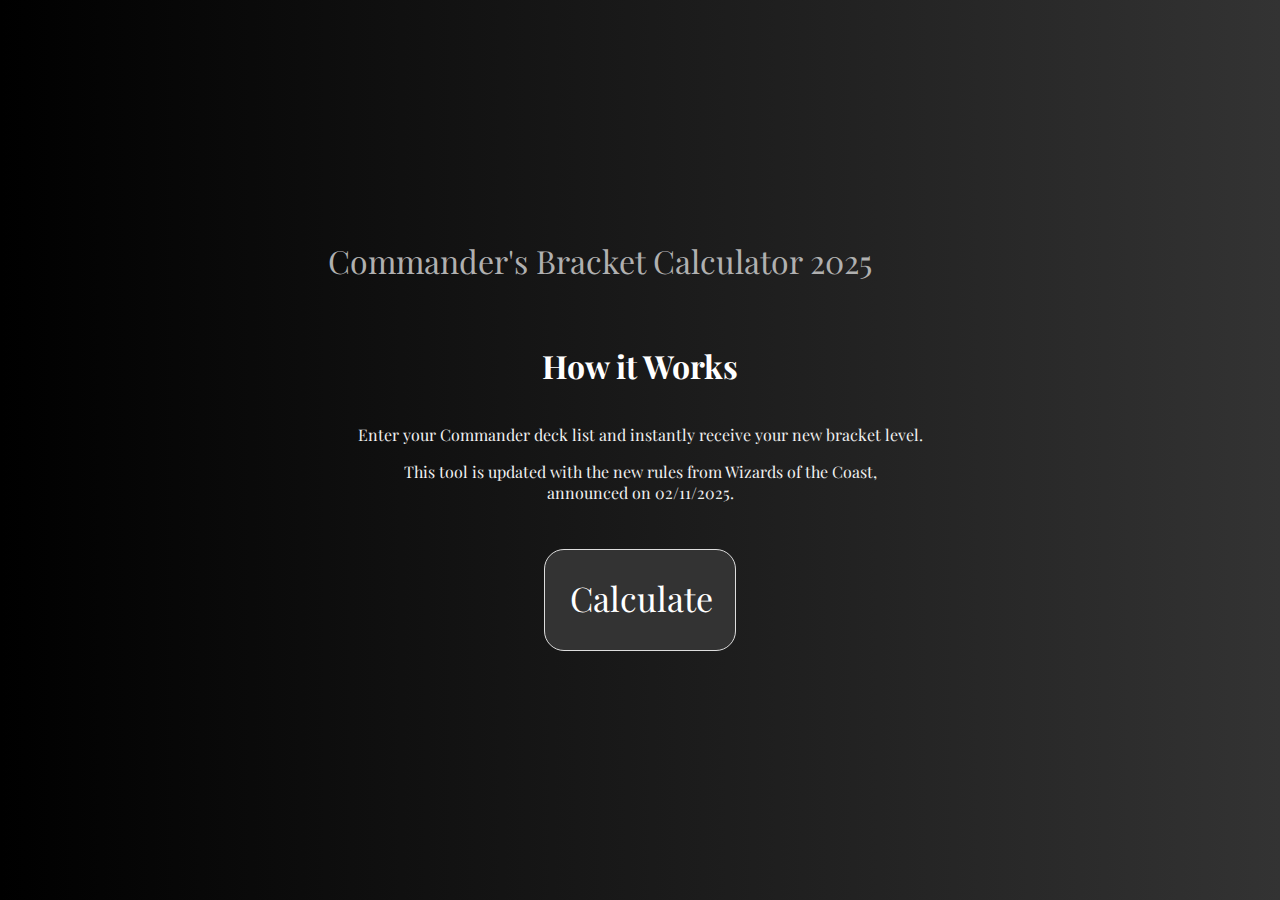
<file: index.html>
<!DOCTYPE html>
<html lang="pt-br">
<head>
    <meta charset="utf-8"/>
    <meta name="viewport" content="width=device-width">
    <title>Commander's Bracket Calculator</title>
    <link rel="preconnect" href="https://fonts.googleapis.com">
    <link rel="preconnect" href="https://fonts.gstatic.com" crossorigin>
    <link href="https://fonts.googleapis.com/css2?family=Playfair+Display&display=swap" rel="stylesheet">
    <link rel="stylesheet" href="style.css" />

    <script type="text/javascript" src="script.js" defer></script>

    <!-- Google tag (gtag.js) -->
    <script async src="https://www.googletagmanager.com/gtag/js?id=G-7DEB46GNYK"></script>
    <script>
      window.dataLayer = window.dataLayer || [];
      function gtag(){dataLayer.push(arguments);}
      gtag('js', new Date());
    
      gtag('config', 'G-7DEB46GNYK');
    </script>
</head>

<body class="gradientDark">
    <div class="container">
        <!--Headline-->
        <div class="banner">
            <div class="headline">Commander's Bracket Calculator 2025</div>
        </div>

        <!--Landing-->
        <div class="openMenu">
            <h1>How it Works</h1>
            <div class="description">
                <p>Enter your Commander deck list and instantly receive your new bracket level.</p>
                <p>This tool is updated with the new rules from Wizards of the Coast,<br /> announced on 02/11/2025.</p>
            </div>
            <div class="menuButton"><div class="startButton" onclick="calculatorMenu()">Calculate</div></div>
        </div>

        <!--Design CALCULADORA-->
        <div class="calculatorMenu">
            <!--Área para colar a lista do deck-->
            <div class="commanderArea calcContent flexOn" id="commanderBox">
                <textarea class="forms" id="commanderID" placeholder="Insert your Commander"></textarea>
            </div>
            <div class="deckListArea calcContent flexOn" id="deckListBox">
                <textarea class="forms" id="deckListID" placeholder="Insert the decklist here. Format: 1x Sol Ring"></textarea>
            </div>

            <!--RESULTADOS-->
            <div class="bottomBox">
                <div class="resultBox">
                    <div class="result">
                        <div class="bracket">
                            <div class="resultName">Bracket Level</div>
                            <div class="resultValue" id="bracketLevel">-</div>
                        </div>
                        <div class="salt">
                            <div class="resultName">Salt Level</div>
                            <div class="resultValue" id="saltLevel">-</div>
                        </div>
                    </div>
                </div>
                <div class="calcButton" onclick="calculate()">Calculate</div>
            </div>
        </div> <!-- Fechamento da div calculatorMenu -->
    </div> <!-- Fechamento da div container -->
</body>
</html>
</file>
<file: style.css>
html {
    display: block;
    height: 100%;
    width: 100vw;
    font-family: 'Playfair Display', serif;
}

body {
    height: 100%;
    color: #FFF;
    text-align: center;
    margin: 0;
    padding: 0;
    background-color: #222; /* Fundo escuro permanente */
}

.gradientDark {
    background-image: linear-gradient(to right, #000, #333); /* Gradiente escuro */
}

.container {
    display: flex;
    flex-direction: column;
    justify-content: center;
    align-items: center;
    height: 100%;
    margin: 0;
    padding: 20px;
    box-sizing: border-box;
}

.banner {
    text-align: center;
    width: 90%;
    max-width: 800px; /* Mesmo valor da calculatorMenu */
    margin-bottom: 20px; /* Para criar um espaço entre ela e a calculadora */
    font-size:200%;
}

.headline {
    text-align: center;
    width: 90%;
    max-width: 800px; /* Mesmo valor da calculatorMenu */
    margin-bottom: 20px; /* Para criar um espaço entre ela e a calculadora */
    color:#b0b0b0;
}

.logoName {
    font-size: 24px;
}

.openMenu {
    display: flex;
    flex-direction: column;
    align-items: center;
    color: #FFF;
}

.description {
    margin-bottom: 20px;
    color: #F0F0F0;
}

.startButton {
    margin: 10px;
    padding: 25px;
    font-size: 34px;
    border: 1px solid #DDD;
    text-align: center;
    border-radius: 20px;
    width: 140px;
    height: 50px;
    cursor: pointer;
    background-color: #333;
    color: #FFF;
}

.startButton:hover {
    background-color: #84bff7;
    transition: 1s;
}

.calculatorMenu {
    display: none;
    width: 90%;
    max-width: 800px;
    height: 70%;
    border: 1px solid #CCC;
    border-radius: 30px;
    flex-direction: column;
    background-color: #444;
    padding: 20px;
    box-sizing: border-box;
}

.commanderArea {
    flex-grow: 1;
    display: flex;
    flex-direction: column;
    max-height: 45px;
}

.deckListArea {
    flex-grow: 1;
    display: flex;
    flex-direction: column;
    margin-bottom: 20px;
}

.forms {
    width: 100%;
    height: 100%;
    padding: 10px;
    font-size: 16px;
    border: 1px solid #CCC;
    border-radius: 10px;
    resize: none;
    background-color: #333;
    color: #FFF;
    box-sizing: border-box;
}

.bottomBox {
    display: flex;
    justify-content: space-between;
    align-items: center;
    width: 100%;
}

.resultBox {
    display: flex;
    align-items: center;
}

.result {
    display: flex;
    align-items: center;
    font-size: 18px;
    color: #FFF;
}

.resultName {
    margin-right: 10px;
}

.resultValue {
    font-weight: bold;
}

.calcButton {
    padding: 15px 30px;
    font-size: 18px;
    border: 1px solid #DDD;
    text-align: center;
    border-radius: 20px;
    cursor: pointer;
    background-color: #84bff7;
    color: #222;
}

.calcButton:hover {
    background-color: #6aa8d1;
    transition: 1s;
}

@media (max-width: 700px) {
    .calculatorMenu {
        width: 100%;
        height: 80%;
    }

    .startButton {
        font-size: 24px;
        padding: 15px;
        width: 120px;
        height: 60px;
    }

    .calcButton {
        padding: 10px 20px;
        font-size: 16px;
    }
}

@media (max-width: 500px) {
    .headline {
        font-size: 16px;
    }

    .logoName {
        font-size: 17px;
    }

    .description {
        font-size: 12px;
    }

    .result {
        font-size: 14px;
    }

    .calcButton {
        padding: 8px 16px;
        font-size: 14px;
    }
}
</file>
